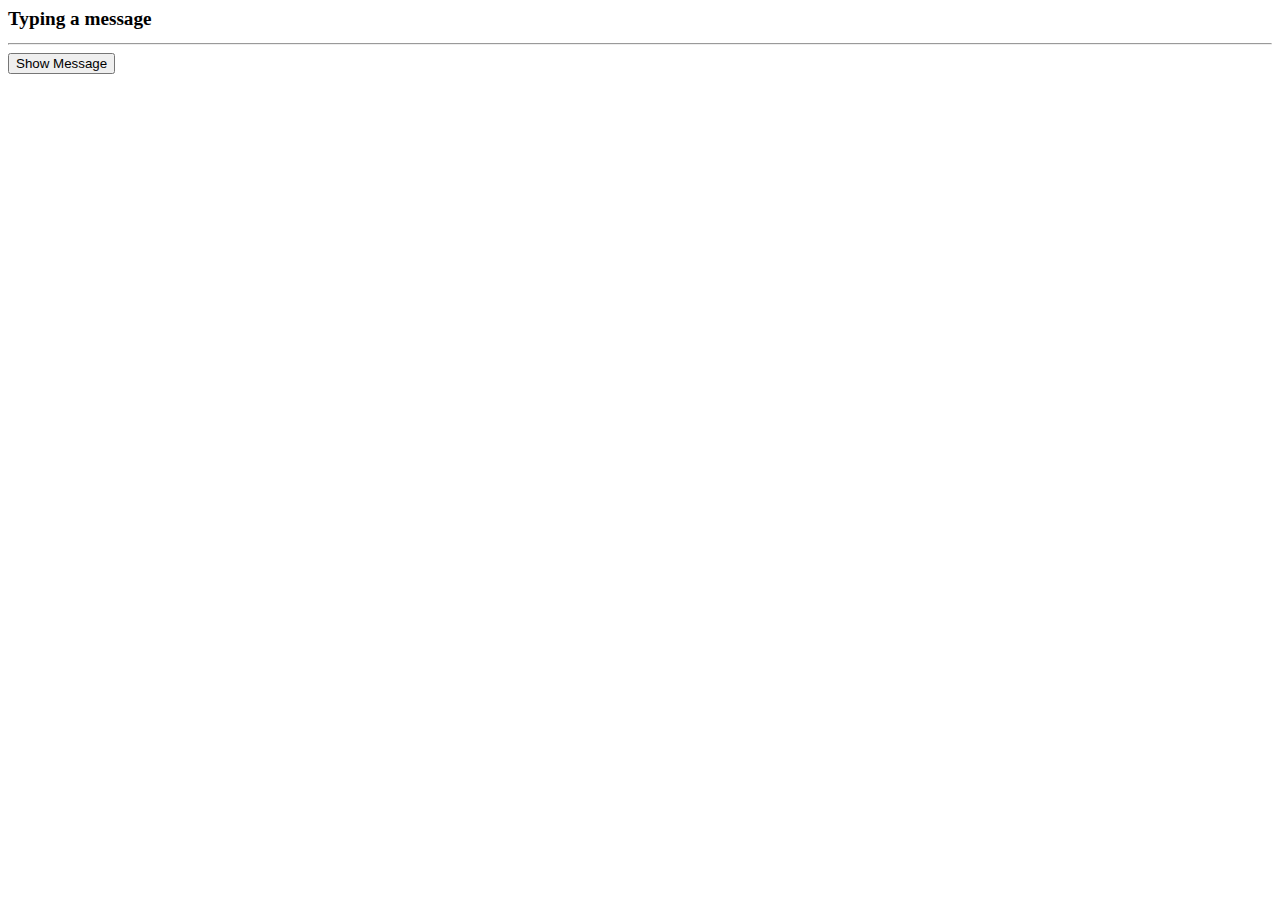
<file: index.html>
<!DOCTYPE html>
<html lang="en">

<head>
    <meta charset="UTF-8">
    <meta name="viewport" content="width=device-width, initial-scale=1.0">
    <title>TypingMessage</title>
    <style></style>
    <link rel="stylesheet" href="style.css">
    <script>

    </script>

</head>

<body>
    <div id="begin">Typing a message</div>

    <hr>

    <button id="btn">Show Message</button>





    <script src="main.js"></script>
</body>

</html>
</file>
<file: style.css>
#begin{
    font-size: larger;
    font-weight: bold;
    margin: 0% 1% 1% 0;
    
}
</file>
